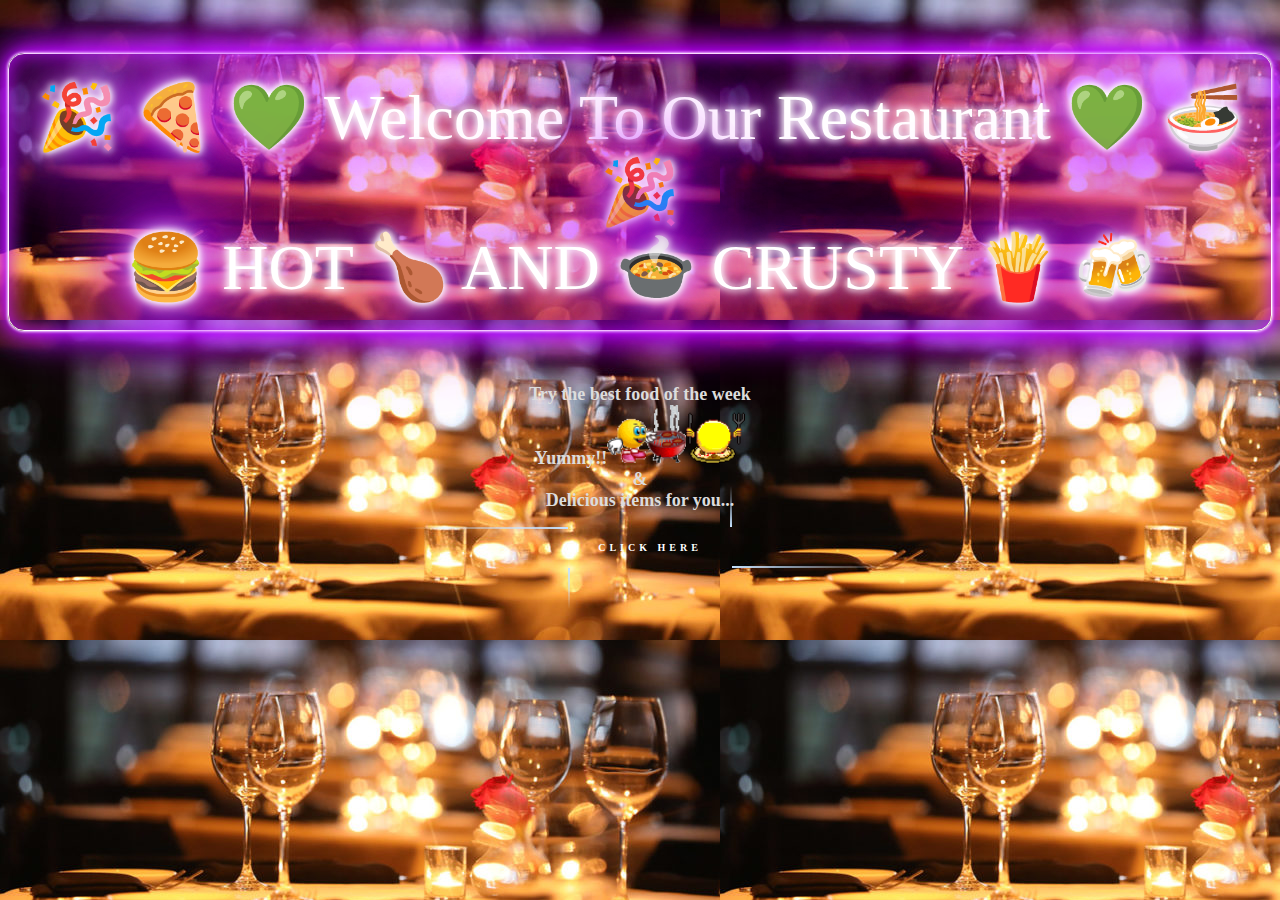
<file: index.html>
<!DOCTYPE html>
<html>
<head>
<meta name="viewport" content="width=device-width, initial-scale=1">
<style>
body {
  background-color: black;
  font-family:"Georgia";
  background-image:url('restt.webp');
  

  font-size: 10px;  
} 
.glow {
  font-size: 4.0rem;
  font-weight:400;
  color: #fff;
  text-shadow:
    0 0 7px #fff,
    0 0 10px #fff,
    0 0 21px #fff,
    0 0 42px #bc13fe,
    0 0 82px #bc13fe,
    0 0 92px #bc13fe,
    0 0 102px #bc13fe,
    0 0 151px #bc13fe;
  text-align: center;
  animation: glow 1s ease-in-out infinite alternate;
  border: 0.1rem solid #fff;
  border-radius: 1rem;
  padding: 0.4em;
  box-shadow: 0 0 .2rem #fff,
            0 0 .2rem #fff,
            0 0 2rem #bc13fe,
            0 0 0.8rem #bc13fe,
            0 0 2.8rem #bc13fe,
            inset 0 0 1.3rem #bc13fe; 
}
0%{  

    text-shadow :
    0 0 2px #fff,
    0 0 4px #fff,
    0 0 6px #fff,
    0 0 10px #bc13fe,
    0 0 45px #bc13fe,
    0 0 55px #bc13fe,
    0 0 70px #bc13fe,
    0 0 80px #bc13fe;

}
 
@-webkit-keyframes glow {
  from {
    text-shadow: 0 0 10px #fff, 0 0 20px #fff, 0 0 30px #e60073, 0 0 40px #e60073, 0 0 50px #e60073, 0 0 60px #e60073, 0 0 70px #e60073;
  }
  
  to {
    text-shadow: 0 0 20px #fff, 0 0 30px #ff4da6, 0 0 40px #ff4da6, 0 0 50px #ff4da6, 0 0 60px #ff4da6, 0 0 70px #ff4da6, 0 0 80px #ff4da6;
  }
}
.t1{
   margin-left: 20px;
   text-decoration: none;
   position: relative;
   padding: 15px 30px;
   overflow: hidden;
   transition: 0.2s all; 
   color: #fff;
   text-transform: uppercase;
   letter-spacing: 4px;
}
.t1:hover{
    background: #c6e2ff;
    color: #000;
    box-shadow: 0px 0px 10px #c31432, 0px 0px 80px #c6e2ff;
    transition-delay: 1s;
}
.t1 span{
    position: absolute;
    display: block;
}



.t1 span:nth-child(1){  
    top: 0px;
    left: -100%;
    width: 100%;
    height: 2px;
    background: linear-gradient(90deg, transparent, #c6e2ff);
}
.t1:hover span:nth-child(1){
    left: 100%;
    transition: 0.5s;
}

.t1 span:nth-child(3){
    bottom: 0px;
    right: -100%;
    width: 100%;
    height: 2px;
    background: linear-gradient(270deg, transparent, #c6e2ff);
}
.t1:hover span:nth-child(3){
    right: 100%;
    transition: 0.5s;
    transition-delay: 0.5s;
}

.t1 span:nth-child(2){
    top: -100%;
    right: 0px;
    width: 2px;
    height: 100%;
    background: linear-gradient(180deg, transparent, #c6e2ff);
}
.t1:hover span:nth-child(2){
    top: 100%;
    transition: 0.5s;
    transition-delay: 0.25s;
}

.t1 span:nth-child(4){
    bottom: -100%;
    left: 0px;
    width: 2px;
    height: 100%;
    background: linear-gradient(360deg, transparent, #c6e2ff);
}
.t1:hover span:nth-child(4){
    bottom: 100%;
    transition: 0.4s;
    transition-delay: 0.75s;
}

</style>
</head>
<body>
<h2 class="glow">&#127881 &#127829 &#128154 Welcome To Our Restaurant &#128154 &#127836 &#127881</br>
&#127828 HOT &#127831 AND &#127858 CRUSTY &#127839 &#127867</h2>
<center>
<p><b style="color:gainsboro; font-size:large;">Try the best food of the week<br>Yummy!!<img src="emoji2.gif" alt="h" width="79 px"><img src="emoji1.gif" alt="h" width="59 px"><br>&<br>Delicious items for you...</b></p>
</center>

 <b><a class="t1" href="form.html"><p style="text-align:center">
        <span></span>
        <span></span>
        <span></span>
        <span></span>
    
        CLICK HERE
    </a><b>   
</body>
</html>
</file>
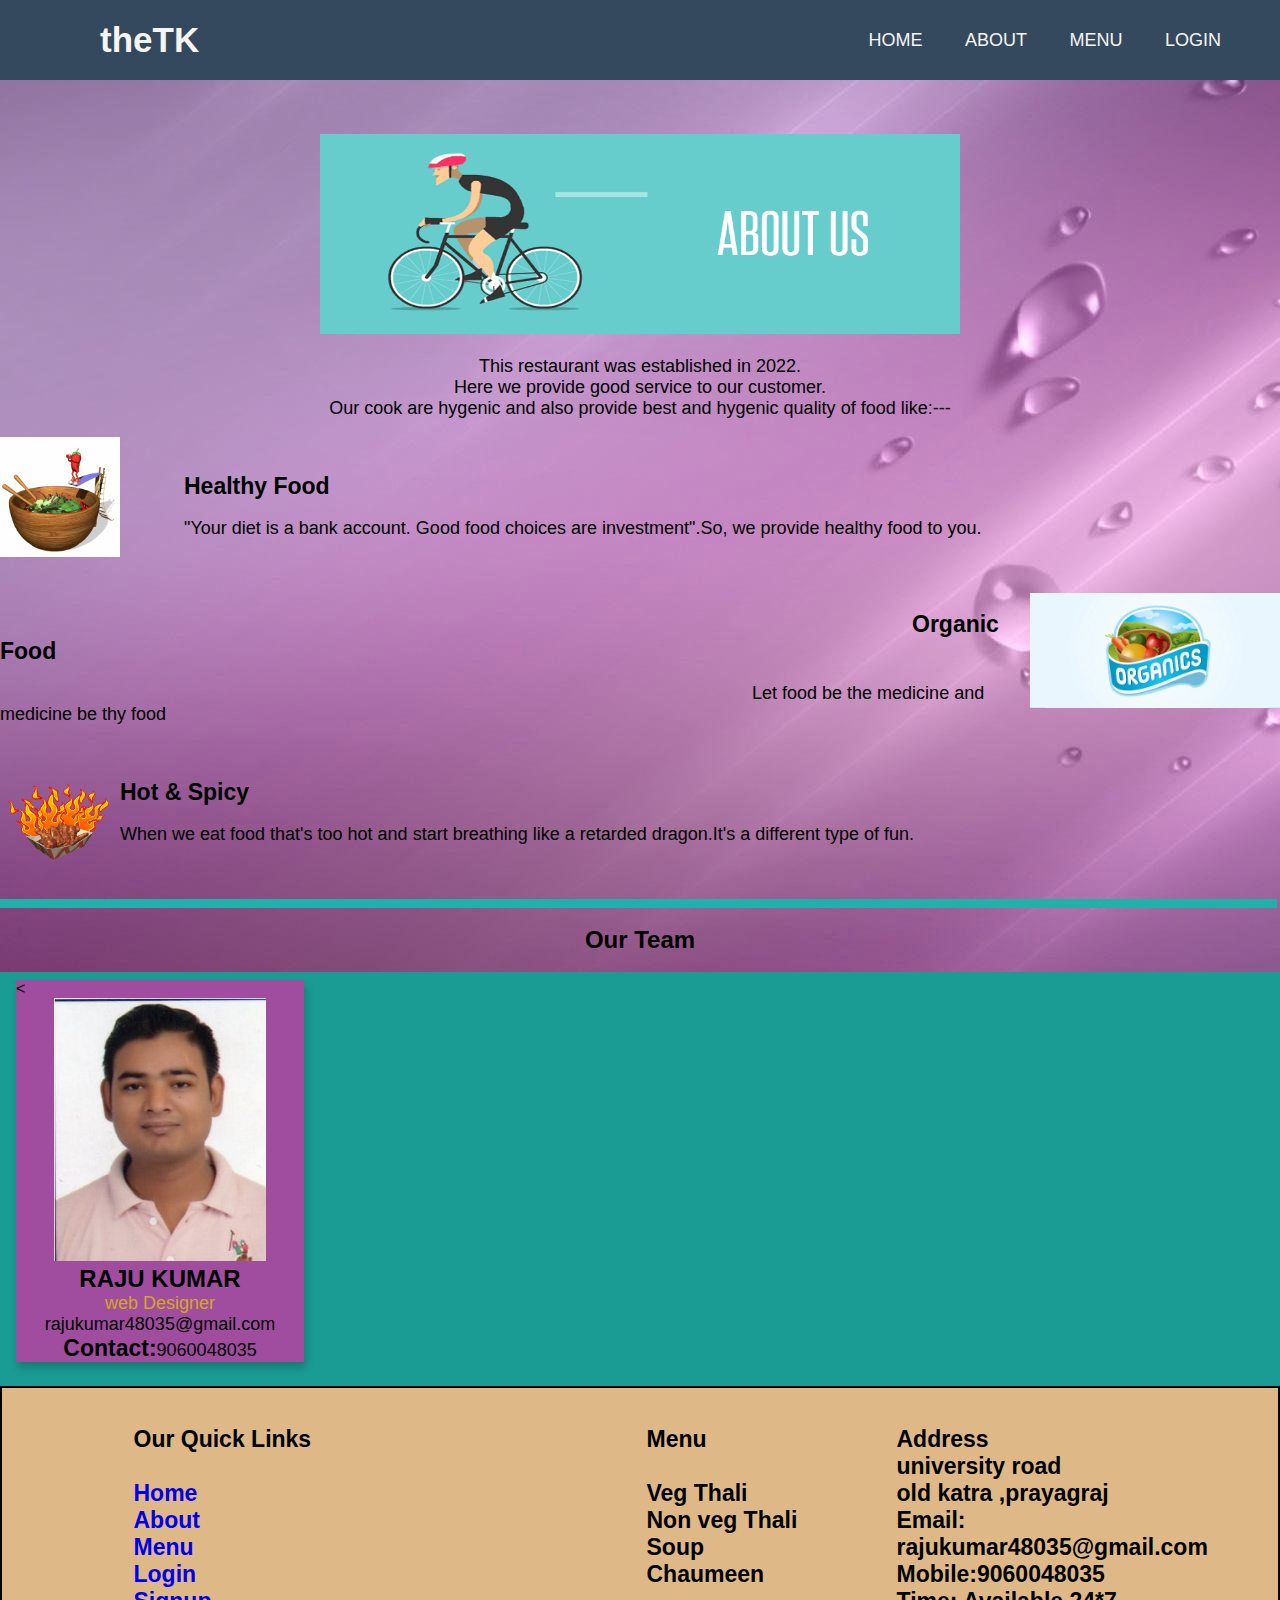
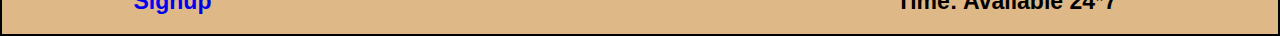
<file: About.html>
<!DOCTYPE html>
<html lang="en">
<head>
    <meta charset="UTF-8">
    <meta http-equiv="X-UA-Compatible" content="IE=edge">
    <meta name="viewport" content="width=device-width, initial-scale=1.0">
    <title>Food ordering</title>

    <link type="text/css" rel="stylesheet" href="nav.css">
    <link type="text/css" rel="stylesheet" href="footer.css">
    <link type="text/css" rel="stylesheet" href="about.css">


    <link rel="stylesheet" href="https://cdnjs.cloudflare.com/ajax/libs/font-awesome/4.7.0/css/font-awesome.min.css">
<style>
    img{
        display: inline;
    }
    
    p{
        display: inline;
        font-size: 18px;
    }

    b{
        font-size: 23px;
    }

    hr{
        width: 99.8%;
        height: 9px;
        color: lightseagreen;
    }
</style>

</head>
<body>
    <!--code for nav bar-->
    <nav>
        <label class="logo">theTK</label>
        <ul>
            <li><a href="Homepage.html">Home</a></li>
            <li><a href="About.html">about</a></li>
            <li><a href="menu.html" target="top_cat">Menu</a></li>
            <li><a href="Loginpage.html" target="Login">login</a></li>
        </ul>
        <label id="icon">
            <i class="fas fa-bars"></i>
        </label>
    </nav>
<br><br><br>
<center>
    <img src="aboutus.gif" alt="aa" style= "width:50%; height: 200px" ><br><br>
    <p>This restaurant was established in 2022. <br>Here we provide good service to our customer.<br>Our cook are hygenic and  also provide best and hygenic quality of food like:--- </p><br><br>
</center>

<img src="healthy.gif" alt="h" width="120px" align="left"/>
<br><br>
<span style="margin-left: 4em;"><b>Healthy Food</b></span><br><br>
<span style="margin-left: 4em;"><p>"Your diet is a bank account. Good food choices are investment".So, we provide healthy food to you.</p> </span><br><br><br><br>


<span style="margin-right: 5em;"><img src="organic.jpg" alt="o" width="250px" align="right"/></span>
<span style="margin-left: 57em;"><b>Organic Food</b><br><br></span>
<span style="margin-left: 47em;"><p>Let food be the medicine and medicine be thy food</p></span>
    <br><br><br><br>


<img src="hot.gif" alt="h" width="120px" align="left"/>
<b >Hot & Spicy</b><br><br>
<p>When we eat food that's too hot and start breathing like a retarded dragon.It's a different type of fun.</p>
<br><br><br><br>

<hr width= "99.8%"
height= "9px"
color="lightseagreen"><br>

<h2 style="text-align:center"><u>Our Team</u></h2><br>
<div class="row">
  <div class="column">
    <div class="card">
      < <center><img src="raju.jpg" alt="raju" style="width:212px"></center>
      <div class="container">
        <h2>RAJU KUMAR </h2>
        <p class="title"> web Designer</p><br>
        <p>rajukumar48035@gmail.com </p><br>
        <p><b>Contact:</b>9060048035</p>
      </div>
    </div>
  </div> 
<br><br><br><br><br><br><br>

<div class="footer">

  <div class="footerb">
    <b>Our Quick Links</br><br>
    <a href="Homepage.html">Home</a><br>
    <a href="About.html">About</a><br>
    <a href="menu.html">Menu</a><br>
    <a href="Loginpage.html">Login</a><br>
    <a href="form.html">Signup</a>
  </div>

<div class="footerb">
    <b>Menu</br><br>
    Veg Thali<br>
    Non veg Thali<br>
    Soup<br>
    Chaumeen
  </div>

  <div class="footerb">
    <b>Address</b><br>
   university road <br>
   old katra ,prayagraj<br>
    Email: rajukumar48035@gmail.com<br>
    Mobile:9060048035<br>
    Time: Available 24*7
  </div>
  
</div>

</body>
</html>
</file>
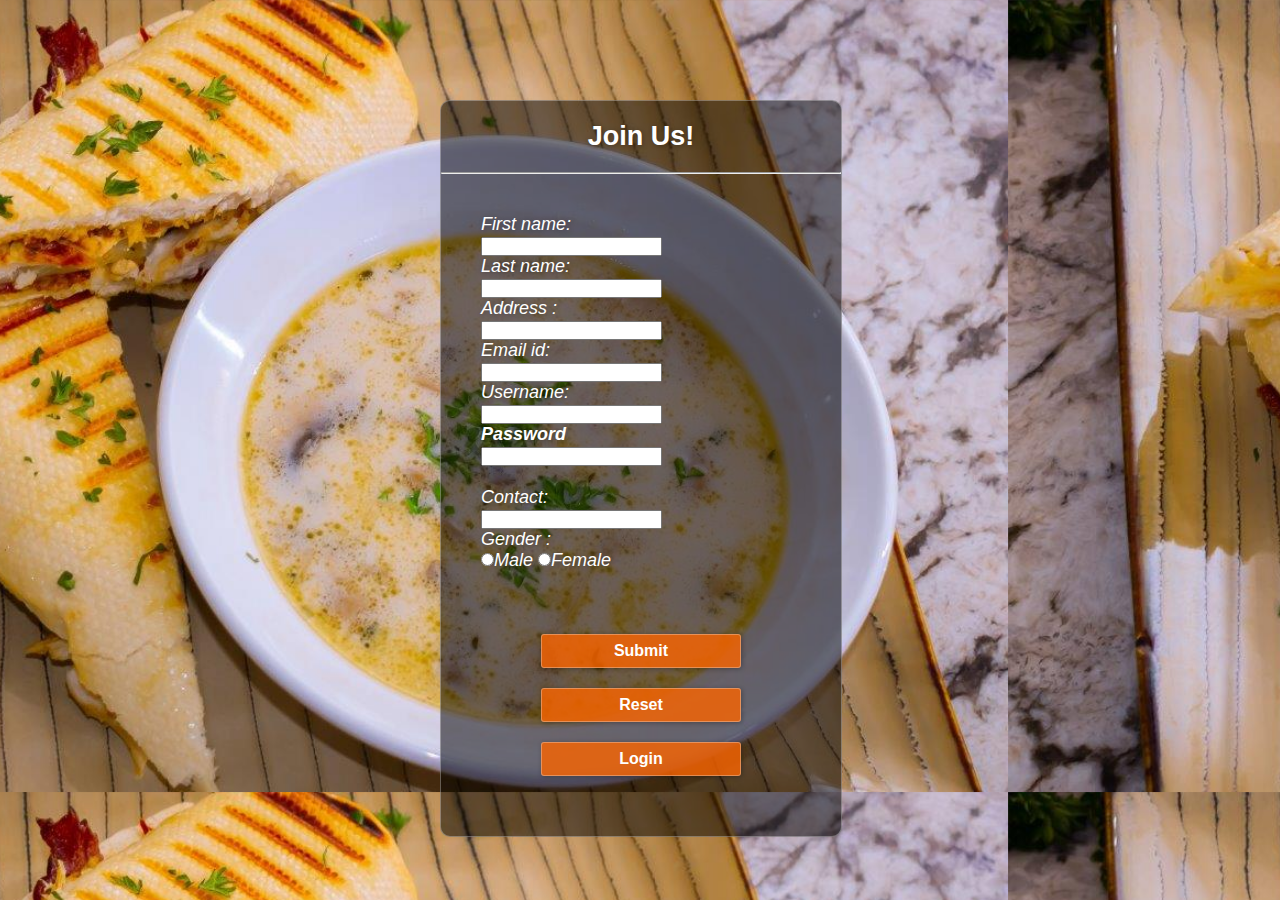
<file: form.html>
<!DOCTYPE html>
<html>
  <head>
    <link rel="stylesheet" type="text/css" href="form.css">
  </head>
<body>
<div class="main">
  
<div class="register">

<h2>Join Us!</h2>
<hr>
<form id="register" method="POST" >
  <label for="fname">First name:</label><br>
  <input type="textbox" id="fname" name="fname" value="" required><br>
  <label for="lname">Last name:</label><br>
  <input type="texboxt" id="lname" name="lname" value="" required><br>
  <label for="Address">Address :</label><br>
  <input type="textbox" id="Address" name="Address" value="" required><br>
  <label for="Email">Email id:</label><br>
  <input type="textbox" id="Email" name="Email" value="" required><br>
  <label for="username">Username:<label><br>
  <input type="textbox" id="username" name="username" value="" required><br>
  <label><b>Password</b></label><br>
  <input type="password" id="password" name="password"><br><br>
  <label for="contact">Contact:</label><br>
  <input type="textbox" id="contact" name="contact" value="" required><br>
  <label>Gender : </label><br>
  <input type="radio" name="gender" value="m">Male
  <input type="radio" name="gender" value="f">Female
  <br><br>
  <br><br>
  <center> <a href="Homepage.html"><input type="button" value="Submit" name="button" id="submit"></a>
  <input type="reset" value="Reset" name="reset" id="reset">
  <a href="Loginpage.html"><input type="button" value="Login" name="button" id="button"></a>

</center>
</form>
</div>
</div>
</body>
</html>
</file>
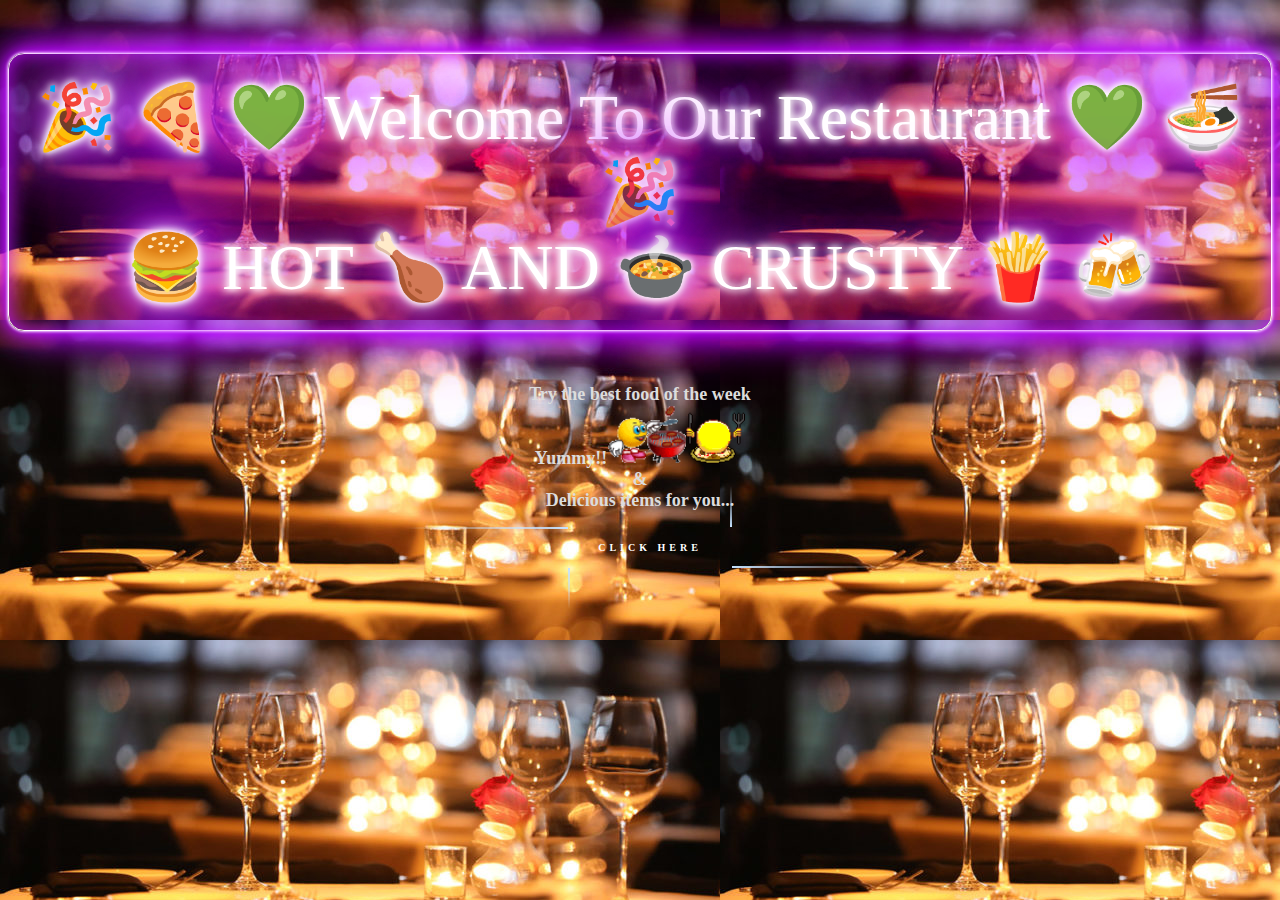
<file: intro.html>
<!DOCTYPE html>
<html>
<head>
<meta name="viewport" content="width=device-width, initial-scale=1">
<style>
body {
  background-color: black;
  font-family:"Georgia";
  background-image:url('restt.webp');
  

  font-size: 10px;  
} 
.glow {
  font-size: 4.0rem;
  font-weight:400;
  color: #fff;
  text-shadow:
    0 0 7px #fff,
    0 0 10px #fff,
    0 0 21px #fff,
    0 0 42px #bc13fe,
    0 0 82px #bc13fe,
    0 0 92px #bc13fe,
    0 0 102px #bc13fe,
    0 0 151px #bc13fe;
  text-align: center;
  animation: glow 1s ease-in-out infinite alternate;
  border: 0.1rem solid #fff;
  border-radius: 1rem;
  padding: 0.4em;
  box-shadow: 0 0 .2rem #fff,
            0 0 .2rem #fff,
            0 0 2rem #bc13fe,
            0 0 0.8rem #bc13fe,
            0 0 2.8rem #bc13fe,
            inset 0 0 1.3rem #bc13fe; 
}
0%{  

    text-shadow :
    0 0 2px #fff,
    0 0 4px #fff,
    0 0 6px #fff,
    0 0 10px #bc13fe,
    0 0 45px #bc13fe,
    0 0 55px #bc13fe,
    0 0 70px #bc13fe,
    0 0 80px #bc13fe;

}
 
@-webkit-keyframes glow {
  from {
    text-shadow: 0 0 10px #fff, 0 0 20px #fff, 0 0 30px #e60073, 0 0 40px #e60073, 0 0 50px #e60073, 0 0 60px #e60073, 0 0 70px #e60073;
  }
  
  to {
    text-shadow: 0 0 20px #fff, 0 0 30px #ff4da6, 0 0 40px #ff4da6, 0 0 50px #ff4da6, 0 0 60px #ff4da6, 0 0 70px #ff4da6, 0 0 80px #ff4da6;
  }
}
.t1{
   margin-left: 20px;
   text-decoration: none;
   position: relative;
   padding: 15px 30px;
   overflow: hidden;
   transition: 0.2s all; 
   color: #fff;
   text-transform: uppercase;
   letter-spacing: 4px;
}
.t1:hover{
    background: #c6e2ff;
    color: #000;
    box-shadow: 0px 0px 10px #c31432, 0px 0px 80px #c6e2ff;
    transition-delay: 1s;
}
.t1 span{
    position: absolute;
    display: block;
}



.t1 span:nth-child(1){  
    top: 0px;
    left: -100%;
    width: 100%;
    height: 2px;
    background: linear-gradient(90deg, transparent, #c6e2ff);
}
.t1:hover span:nth-child(1){
    left: 100%;
    transition: 0.5s;
}

.t1 span:nth-child(3){
    bottom: 0px;
    right: -100%;
    width: 100%;
    height: 2px;
    background: linear-gradient(270deg, transparent, #c6e2ff);
}
.t1:hover span:nth-child(3){
    right: 100%;
    transition: 0.5s;
    transition-delay: 0.5s;
}

.t1 span:nth-child(2){
    top: -100%;
    right: 0px;
    width: 2px;
    height: 100%;
    background: linear-gradient(180deg, transparent, #c6e2ff);
}
.t1:hover span:nth-child(2){
    top: 100%;
    transition: 0.5s;
    transition-delay: 0.25s;
}

.t1 span:nth-child(4){
    bottom: -100%;
    left: 0px;
    width: 2px;
    height: 100%;
    background: linear-gradient(360deg, transparent, #c6e2ff);
}
.t1:hover span:nth-child(4){
    bottom: 100%;
    transition: 0.4s;
    transition-delay: 0.75s;
}

</style>
</head>
<body>
<h2 class="glow">&#127881 &#127829 &#128154 Welcome To Our Restaurant &#128154 &#127836 &#127881</br>
&#127828 HOT &#127831 AND &#127858 CRUSTY &#127839 &#127867</h2>
<center>
<p><b style="color:gainsboro; font-size:large;">Try the best food of the week<br>Yummy!!<img src="emoji2.gif" alt="h" width="79 px"><img src="emoji1.gif" alt="h" width="59 px"><br>&<br>Delicious items for you...</b></p>
</center>

 <b><a class="t1" href="form.html"><p style="text-align:center">
        <span></span>
        <span></span>
        <span></span>
        <span></span>
    
        CLICK HERE
    </a><b>   
</body>
</html>
</file>
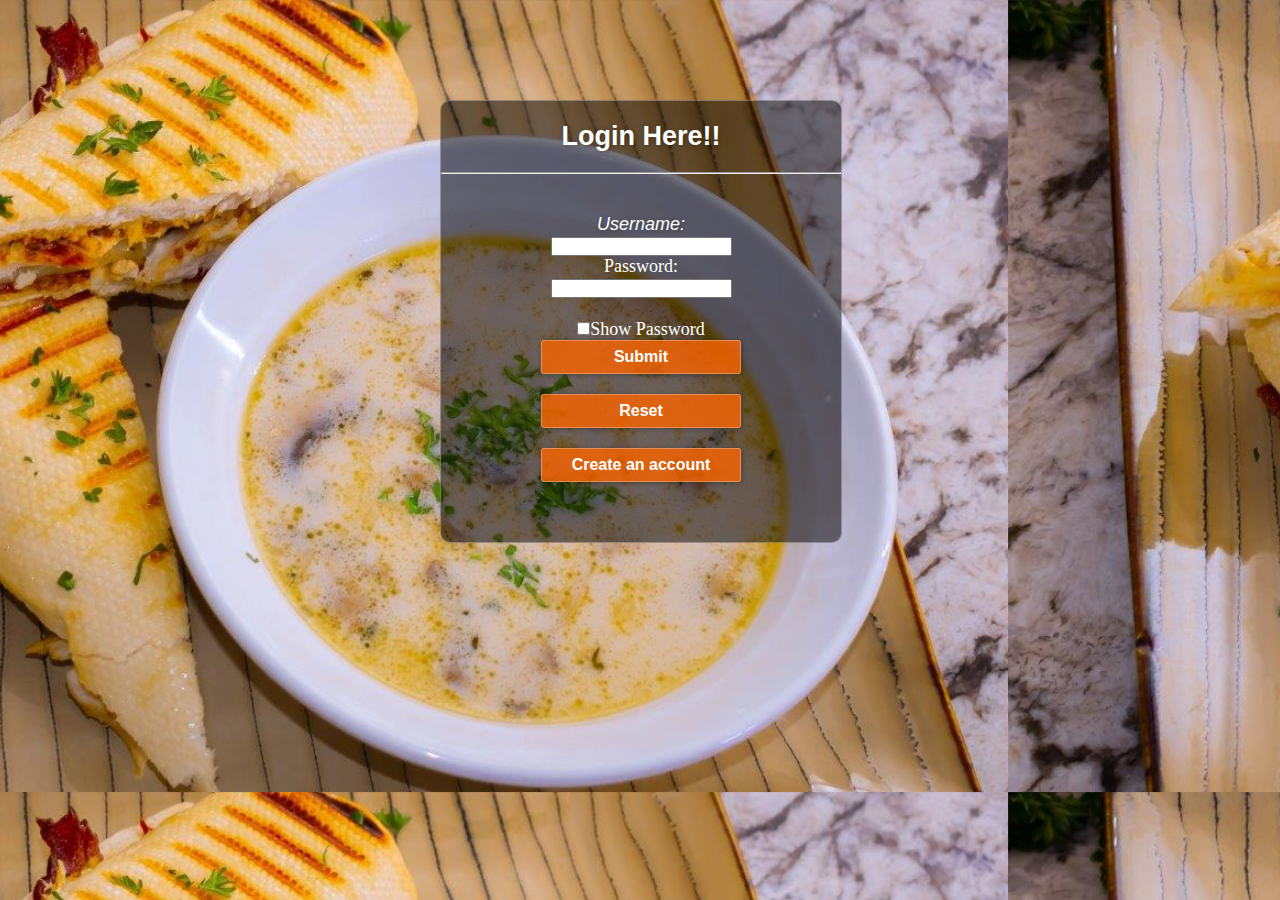
<file: Loginpage.html>
<!DOCTYPE html>
<html>
  <head>
    <link rel="stylesheet" type="text/css" href="form.css">
  </head>
<body>
<div class="main">
<div class="register">

<h2>Login Here!!</h2>
<hr>
<center>
<form id="register" method="POST" >
  <label for="username">Username:</label><br>
  <input type="textbox" name="username" required><br>
  Password:<br> <input type="password" name="password" id="myInput"><br><br>
<input type="checkbox" onclick="myFunction()">Show Password

<script>
function myFunction() { 
  var x = document.getElementById("myInput");
  if (x.type === "password") {
    x.type = "text";
  } else {
    x.type = "password";
  }
}
</script>
<a href="Homepage.html"><input type="button" value="Submit" name="button" id="submit"></a><br>
<input type="reset" value="Reset" name="reset" id="reset"><br>
<a href="form.html"><input type="button" value="Create an account" name="button" id="button"></a>
</center>


</form>
</div>
</div>
</body>
</html>
</file>
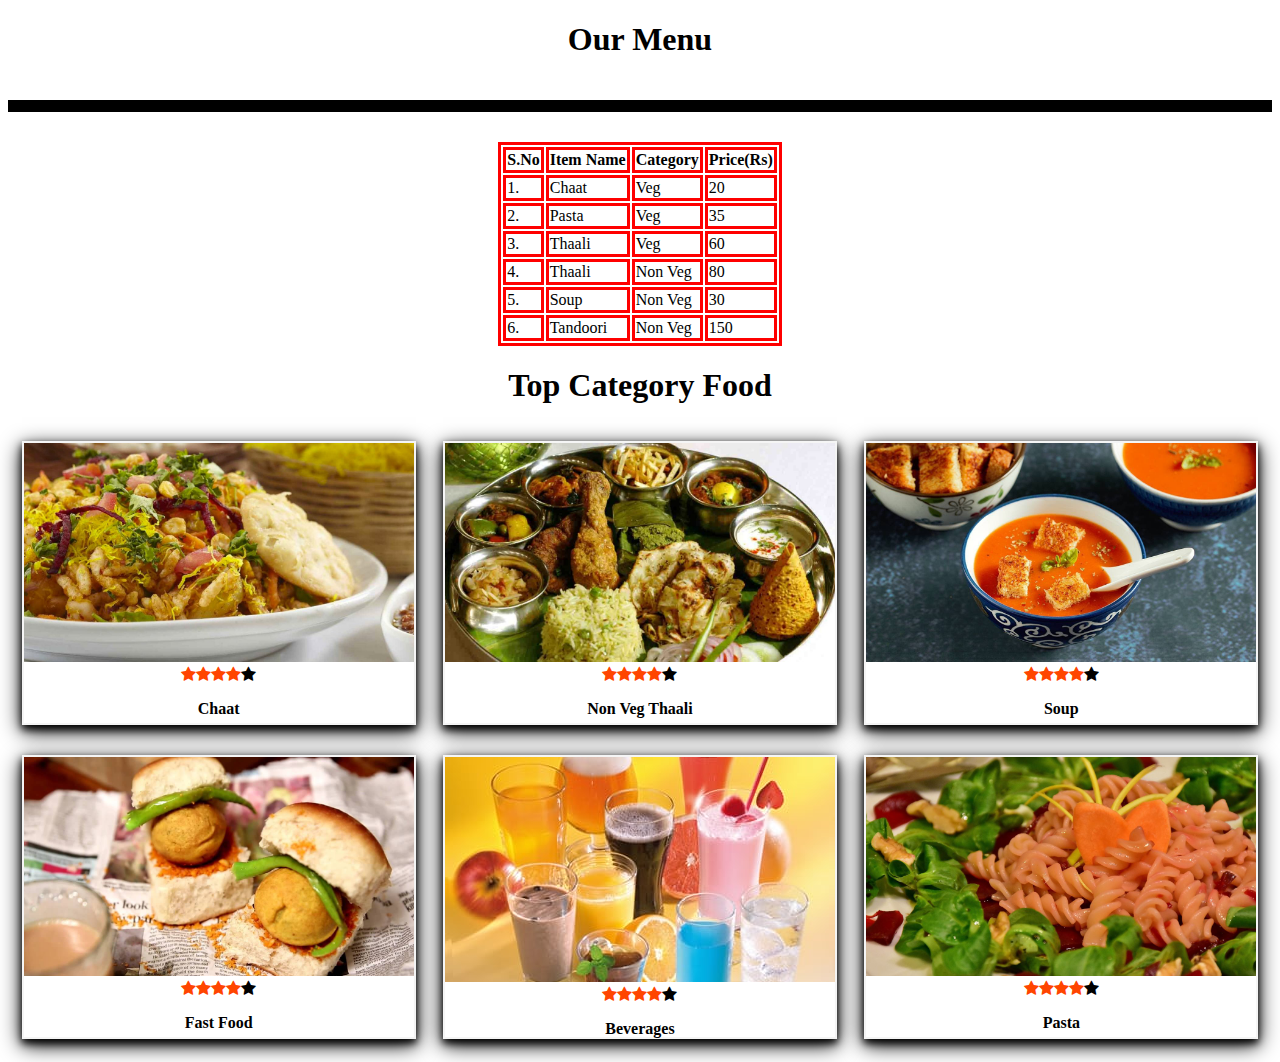
<file: menu.html>
<!DOCTYPE html>
<html lang="en">
<head>
    <meta charset="UTF-8">
    <meta http-equiv="X-UA-Compatible" content="IE=edge">
    <meta name="viewport" content="width=device-width, initial-scale=1.0">
    <title>Document</title>
    <link rel="stylesheet" type="text/css" href="menu.css">
    <link rel="stylesheet" href="https://cdnjs.cloudflare.com/ajax/libs/font-awesome/4.7.0/css/font-awesome.min.css">
  
</head>

<body>
    <center>
    <h1>Our Menu</h1>
    <hr />
    <table>
    <tr>
    <th>S.No</th>
    <th >Item Name</th>
    <th>Category</th>
    <th>Price(Rs)</th>
    </tr>
    <tr>
    <td>1.</td>
    <td>Chaat</td>
    <td>Veg</td>
    <td>20</td>
    </tr>

    <tr>
    <td>2.</td>
    <td>Pasta</td>
    <td>Veg</td>
    <td>35</td>
    </tr>

    <tr>
    <td>3.</td>
    <td>Thaali</td>
    <td>Veg</td>
    <td>60</td>
    </tr>

    <tr>
    <td>4.</td>
    <td>Thaali</td>
    <td>Non Veg</td>
    <td>80</td>
    </tr>

    <tr>
    <td>5.</td>
    <td>Soup</td>
    <td>Non Veg</td>
    <td>30</td>
    </tr>

    <tr>
    <td>6.</td>
    <td>Tandoori</td>
    <td>Non Veg</td>
    <td>150</td>
    </tr>
    </table></center>
<h1 align="center">Top Category Food</h1>
<div class="top_cat">
    <div class="top_cat_pro"><a href="Order Details.html"><img src="ch7.jpg" width="100%"></a>
        <div class="starr">
        <span class="fa fa-star checked"></span>
        <span class="fa fa-star checked"></span>
        <span class="fa fa-star checked"></span>
        <span class="fa fa-star checked"></span>
        <span class="fa fa-star"></span>
    </div>
    <center> <p><b>Chaat</b></p>
    </div>
    <div class="top_cat_pro" ><a href="Order Details.html"><img src="n7.jpg" width="100%"></a>
        <div class="starr">
            <span class="fa fa-star checked"></span>
            <span class="fa fa-star checked"></span>
            <span class="fa fa-star checked"></span>
            <span class="fa fa-star checked"></span>
            <span class="fa fa-star"></span>
        </div>
        <center><p><b>Non Veg Thaali</b></p></div>
    <div class="top_cat_pro"><a href="Order Details.html"><img src="s3.jpg" width="100%"></a>
        <div class="starr">
            <span class="fa fa-star checked"></span>
            <span class="fa fa-star checked"></span>
            <span class="fa fa-star checked"></span>
            <span class="fa fa-star checked"></span>
            <span class="fa fa-star"></span>
        </div>
        <center> <p><b>Soup</b></p></div>
    </div>
<div class="top_cat">
    <div class="top_cat_pro"><a href="Order Details.html"><img src="fast6.jpg" width="100%"></a>
        <div class="starr">
            <span class="fa fa-star checked"></span>
            <span class="fa fa-star checked"></span>
            <span class="fa fa-star checked"></span>
            <span class="fa fa-star checked"></span>
            <span class="fa fa-star"></span>
        </div>
        <center> <p><b>Fast Food</b></p></div>
    <div class="top_cat_pro"><a href="Order Details.html"><img src="Beverage.jpg" width="100%"></a>
        <div class="starr">
            <span class="fa fa-star checked"></span>
            <span class="fa fa-star checked"></span>
            <span class="fa fa-star checked"></span>
            <span class="fa fa-star checked"></span>
            <span class="fa fa-star"></span>
        </div>
        <center> <p><b>Beverages</b></p></div>
    <div class="top_cat_pro"><a href="Order Details.html"><img src="pasta2.jpg" width="100%"></a>
        <div class="starr">
            <span class="fa fa-star checked"></span>
            <span class="fa fa-star checked"></span>
            <span class="fa fa-star checked"></span>
            <span class="fa fa-star checked"></span>
            <span class="fa fa-star"></span>
        </div>
        <center> <p><b>Pasta</b></p></div>
     </div>
</body>
</html>
</file>
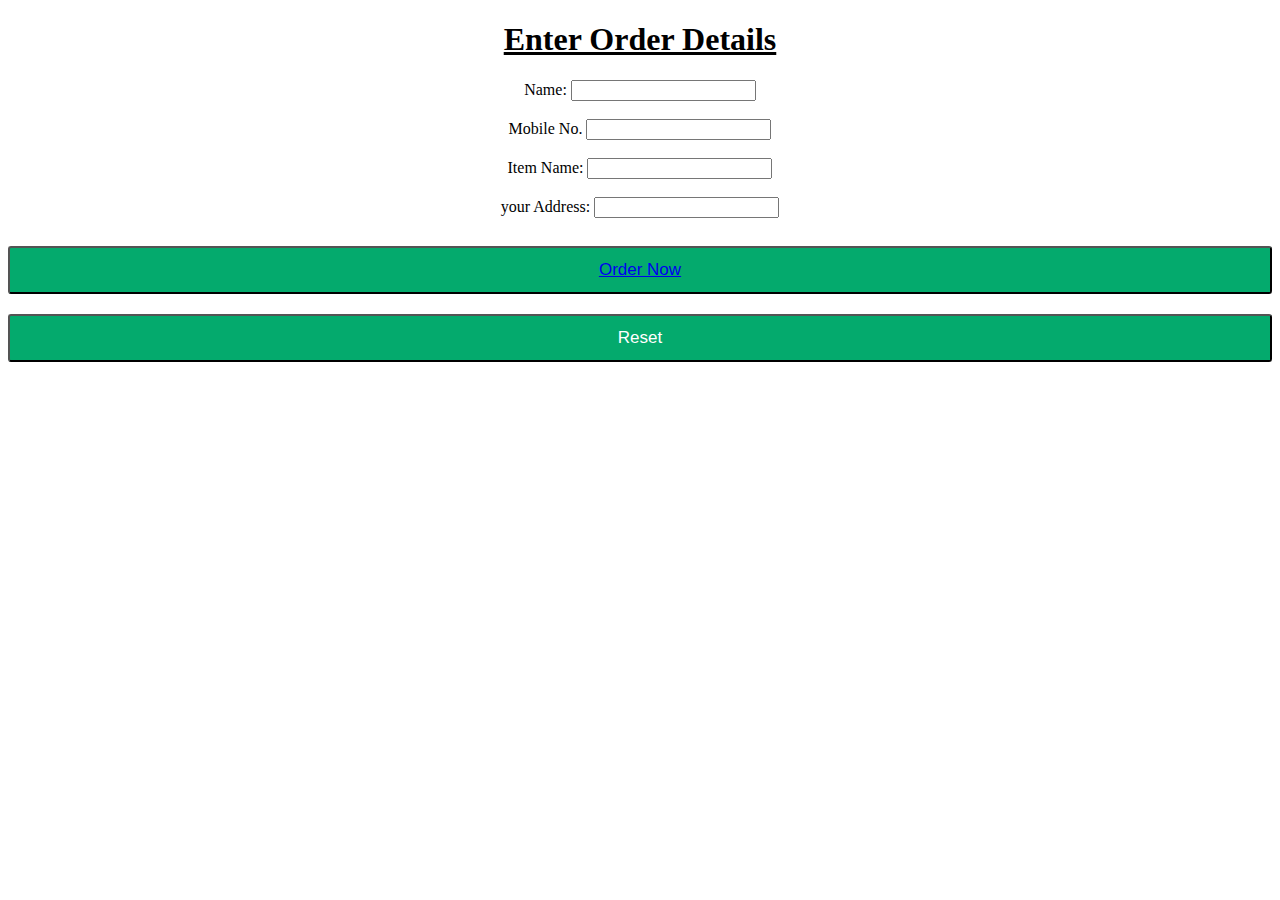
<file: Order Details.html>
<!DOCTYPE html>
<html lang="en">
<head>
    <meta charset="UTF-8">
    <meta http-equiv="X-UA-Compatible" content="IE=edge">
    <meta name="viewport" content="width=device-width, initial-scale=1.0">
    <title>Document</title>
    <link rel="stylesheet" type="text/css">
<style>
input[type=text] {
  width: 100%;
  padding: 12px 20px;
  margin: 8px 0;
  box-sizing: border-box;
}
</style>
</head>
<body>
    <center><h1><u>Enter Order Details</u></h1>
    <form>
        <label>Name:</label>
        <input type="textbox" id="fname"  name="fname"  value=""><br><br>
        <label>Mobile No.</label>
        <input type="textbox" id="contact" name="contact" value=""><br><br>
        <label>Item Name:</label>
        <input type="textbox" id="items" name="items" value=""><br><br>
        <label>your Address:</label>
        <input type="textbox" id="Address" name="Address" value=""><br><br>
        <button type="submit" style="background-color: #04AA6D;color: white;padding: 12px;margin: 10px 0;width: 100%;border-radius: 3px;cursor: pointer;font-size: 17px;"><a href="place.html">Order Now</a></button>
        <button type="reset" style="background-color: #04AA6D;color: white;padding: 12px;margin: 10px 0;width: 100%;border-radius: 3px;cursor: pointer;font-size: 17px;">Reset</button>
      </form>
    </center>
</body>
</html>
</file>
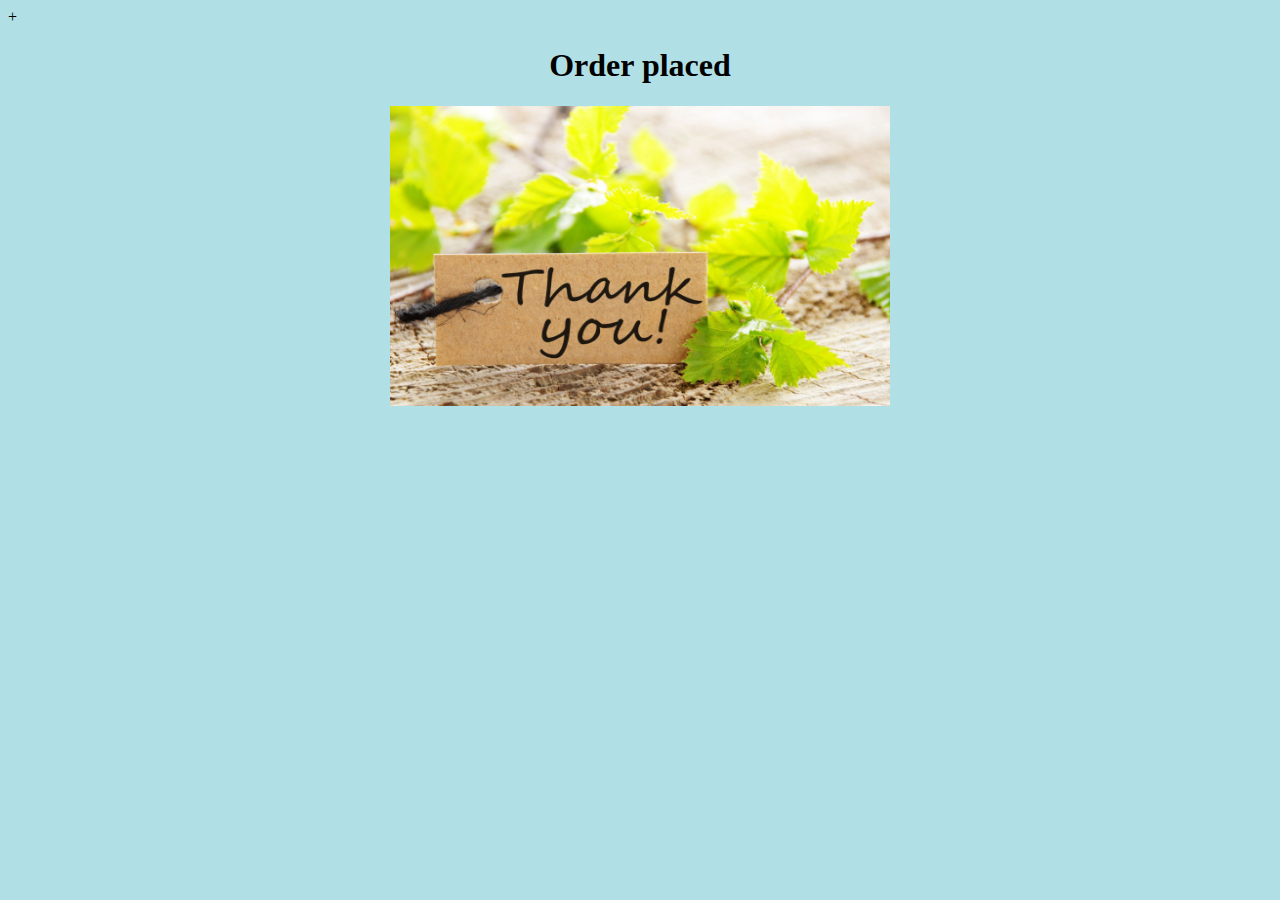
<file: place.html>
+<!DOCTYPE html>
<html lang="en">
<head>
    <meta charset="UTF-8">
    <meta http-equiv="X-UA-Compatible" content="IE=edge">
    <meta name="viewport" content="width=<device-width>, initial-scale=1.0">
    <title>Document</title>
    
</head>
<body style="background-color: powderblue;">
    <center>
        <h1>Order placed</h1>
    <img src="thank.jpg" width="500" height="300">
</center>
</body>
</html>
</file>
<file: nav.css>
*{
    padding: 0;
    margin: 0;
    text-decoration: none;
}
body{
    font-family: -apple-system, BlinkMacSystemFont, 'Segoe UI', Roboto, Oxygen, Ubuntu, Cantarell, 'Open Sans', 'Helvetica Neue', sans-serif;

}
nav{
    height: 80px;
    width: 100%;
    background: #34495e;
}
label.logo{
    font-size: 35px;
    font-weight: bold;
    color: whitesmoke;
    padding: 0 100px;
    line-height: 80px;
}
nav ul{
    float: right;
    margin-right: 40px;

}
nav li{
    display: inline-block;
    margin: 0 8px;
    line-height: 80px;
}
nav a{
    color: whitesmoke;
    font-size: 18px;
    text-transform: uppercase;
    border: 1px solid transparent;
    padding: 7px 10px;
    border-radius: 3px;

}
a.active,a:hover{
    border: 1px solid whitesmoke;
    transition: 0.5s;   
}
nav #icon{
    color: whitesmoke;
    font-size: 30px;
    line-height: 80px;
    float: right;
    margin-right: 40px;
    margin-right: 40px;
    cursor: pointer;
    display: none;
}
    @media (max-width: 1048px){
        label.logo{
            font-size: 32px;
            padding-left: 60px;
        }
        nav ul{
            margin-right: 20px;
        }
        nav a{
            font-size: 17px;
        }
    }
    @media (max-width: 909px){
        nav #icon{
            display: block;
        }
        nav ul{
            position: fixed;
            width: 100%;
            height: 100vh;
            background: #2f3640;
            top: 80px;
            left: 0;
            text-align: center;
        }
        nav li{
            display: block;
            margin: 50px 0;
            line-height: 30px;
        }
        nav a{
            font-size: 20px;
        }
        a.active,a:hover{
            border: none;
            color: #3498db;
        }
        nav ul.show{
            left: 0;
        }
    }
section{
    background: url(s2.jpg) no-repeat;
    background-size: cover;
    height: calc(100vh - 200px);
}
.text{
    text-align: center;
    position: absolute;
    font-size: 40px;
    border: 2px solid whitesmoke;
    box-shadow: 5px 5px 5px 5px #d317b4;
    box-shadow: 0 4px 8px 0 rgba(0,0,0,4),0 6px 20px 0 rgba(0,0,0,35);
    top: 40%;
    left: 30%;
    transform: translate(-50%, -50%);
    color:black;
    font-family: 'lobster',cursive;
    transition: transform 1s;
}
.text button{
  background-image: none;
  border:2px solid whitesmoke;
  font-family: 'lobster',cursive;
  box-shadow: 5px 5px 5px 5px #eaeaea;
  box-shadow: 0 4px 8px 0 rgba(0,0,0,4),0 6px 20px 0 rgba(0,0,0,35);
  padding: 15px 32px;
  text-align: center;
  text-decoration: none;
  display: inline-block;
  font-size: 16px;
  margin: 4px 2px;
  cursor: pointer;
  transition: transform 1s;
}
.text button:hover{
    transform: scale(1.05);
}
</file>
<file: footer.css>
.footer{
    height: 250px;
    width: 100%;
    background-color: burlywood;
    border: 2px solid black;
    display: flex;
    justify-content: space-around;
    align-items: center;
}
.footerb{
    height: 180px;
    width: 250px;
    border: 0px solid blue;
    float: left;
    margin-top: 10px;
}
</file>
<file: about.css>
body {
    font-family: Arial, Helvetica, sans-serif;
    margin: 0;
    background-image: url("background1.jpg");
  }
  
  html {
    box-sizing: border-box;
  }
  
  *, *:before, *:after {
    box-sizing: inherit;
  }
  
  .column {
    float: left;
    width: 25%;
    margin-bottom: 16px;
    padding: 0 8px;
    
  }

  .row{

background-color: rgb(26, 155, 148);
  }
  
  .card {
    box-shadow: 2px 6px 8px 0 rgba(0, 0, 0, 0.2);
    margin: 8px;
    background-color:rgb(160, 77, 160);
  }

  
  .about-section {
    padding: 50px;
    text-align: center;
    background-color: #474e5d;
    color: white;
  }
  
  .container {
    padding: 0 16px;
    text-align: center;
  }
  
  .container::after, .row::after {
    content: "";
    clear: both;
    display: table;
  }
  
  .title {
    color:goldenrod;
    align-items: center;
  }
  
  .button {
    border: none;
    outline: 0;
    display: inline-block;
    padding: 8px;
    color: white;
    background-color: #000;
    text-align: center;
    cursor: pointer;
    width: 100%;
  }
  
  .button:hover {
    background-color: #555;
  }
  
  @media screen and (max-width: 650px) {
    .column {
      width: 100%;
      display: block;
    }
  }
</file>
<file: form.css>
*{
    margin: 0;
    padding: 0;
}
body{
    background-image: url(s9.jpg);
    background-size: 110% ;
    background-position: -400px 0px;
}
div.main{
    width: 400px;
    margin: 100px auto 0px auto;
}
h2{
    text-align: center;
    padding: 20px;
    font-family: sans-serif;
}
div.register{
    background-color:rgba(0,0,0,0.5);
    width: 100%;
    font-size: 18px;
    border-radius: 10px;
    border: 1px solid rgba(255, 255, 255, 0.3);
    box-shadow: 2px2px 15px rgba(0, 0, 0, 0.3);
    color: #fff;
}
form#register{
    margin: 40px;
}
label{
    font-family: sans-serif;
    font-size: 18px;
    font-style: italic;
}
input#name{
    width: 300px;
    border: 1px solid #ddd;
    border-radius: 3px;
    outline: 0;
    padding: 7px;
    background-color: #fff;
    box-shadow: inset 1px 1px 15px rgba(0, 0, 0, 0.3);
}
input#submit{
    width: 200px;
    padding: 7px;
    font-size: 16px;
    font-family: sans-serif;
    font-weight: 600;
    border: none;
    border-radius: 3px;
    background-color: rgba(250, 100, 0, 0.8);
    color: #fff;
    cursor: pointer;
    border: 1px solid rgba(255, 255, 255, 0.3);
    box-shadow: 1px 1px 5px rgba(0, 0, 0, 0.3);
    margin-bottom:20px;
}
input#reset{
    width: 200px;
    padding: 7px;
    font-size: 16px;
    font-family: sans-serif;
    font-weight: 600;
    border: none;
    border-radius: 3px;
    background-color: rgba(250, 100, 0, 0.8);
    color: #fff;
    cursor: pointer;
    border: 1px solid rgba(255, 255, 255, 0.3);
    box-shadow: 1px 1px 5px rgba(0, 0, 0, 0.3);
    margin-bottom:20px;
}
input#button{
    width: 200px;
    padding: 7px;
    font-size: 16px;
    font-family: sans-serif;
    font-weight: 600;
    border: none;
    border-radius: 3px;
    background-color: rgba(250, 100, 0, 0.8);
    color: #fff;
    cursor: pointer;
    border: 1px solid rgba(255, 255, 255, 0.3);
    box-shadow: 1px 1px 5px rgba(0, 0, 0, 0.3);
    margin-bottom:20px;
}
label,span,h2{
    text-shadow: 1px 1px 5px rgba(0, 0, 0, 0.3);
}
</file>
<file: menu.css>
hr {
            position: relative;
            top: 20px;
            border: none;
            height: 12px;
            background: black;
            margin-bottom: 50px;
            }
            table, th, td{
            border: solid red;
            }
    .top_cat{
        border: 0px solid black;
        display: flex;
        justify-content: space-around ;
        align-items: center;
    }
    .top_cat_pro{
        border: 2px solid whitesmoke;
        width: 390px;
        height: 280px;
        float: left;
        margin-top: 15px;
        margin-bottom: 15px;
        box-shadow: 5px 5px 5px 5px #eaeaea;
        box-shadow: 0 4px 8px 0 rgba(0,0,0,4),0 6px 20px 0 rgba(0,0,0,35);
        transition: transform 1s;
    }
    .top_cat_pro:hover{
        transform: scale(1.05);
    }
    .checked{
        color: orangered;
    }
    .starr{
        border: 0px solid black;
        height: 18px;
        display: flex;
        justify-content: center;
    }
</file>
